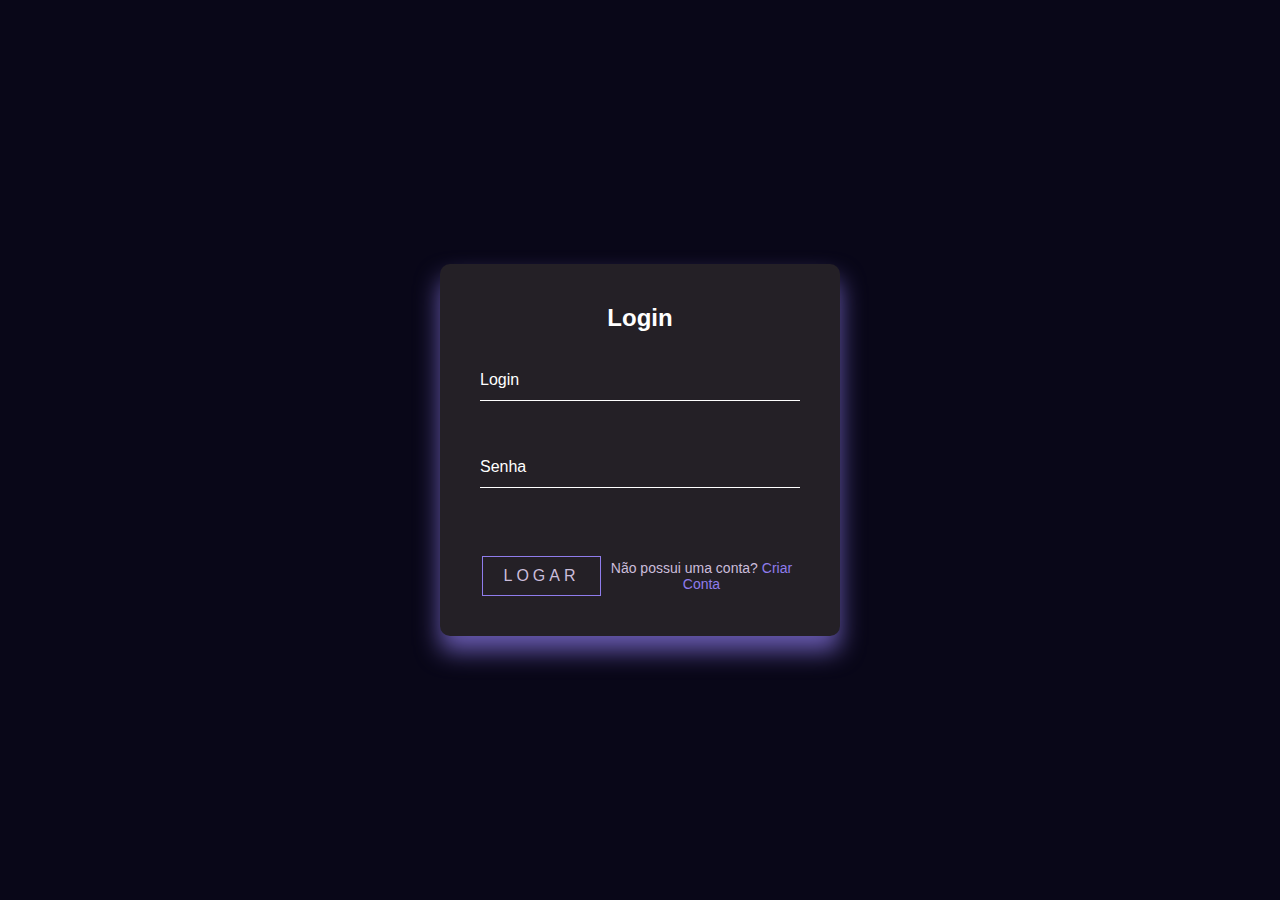
<file: Login/index.html>
<!DOCTYPE html>
<html lang="en">
<head>
    <meta charset="UTF-8">
    <meta http-equiv="X-UA-Compatible" content="IE=edge">
    <meta name="viewport" content="width=device-width, initial-scale=1.0">
    <link rel="stylesheet" href="style.css">
    <link rel="icon" href="../assets/logo.jpeg">
    <title>Login Page</title>
</head>
<body>
    <div class="login-box">
        <h2>Login</h2>
        <form>
            <div class="user-box">
                <input type="text" name="" required="">
                <label>Login</label>
            </div>
            <div class="user-box">
                <input type="password" name="" required="">
                <label>Senha</label>
            </div>

            <div class="button">
                <a id="submit" href="#">Logar</a>

                <div id="register">Não possui uma conta?
                    <a href="../Register/index.html">Criar Conta</a>
                </div>
            </div>
        </form>
    </div>
</body>
</html>
</file>
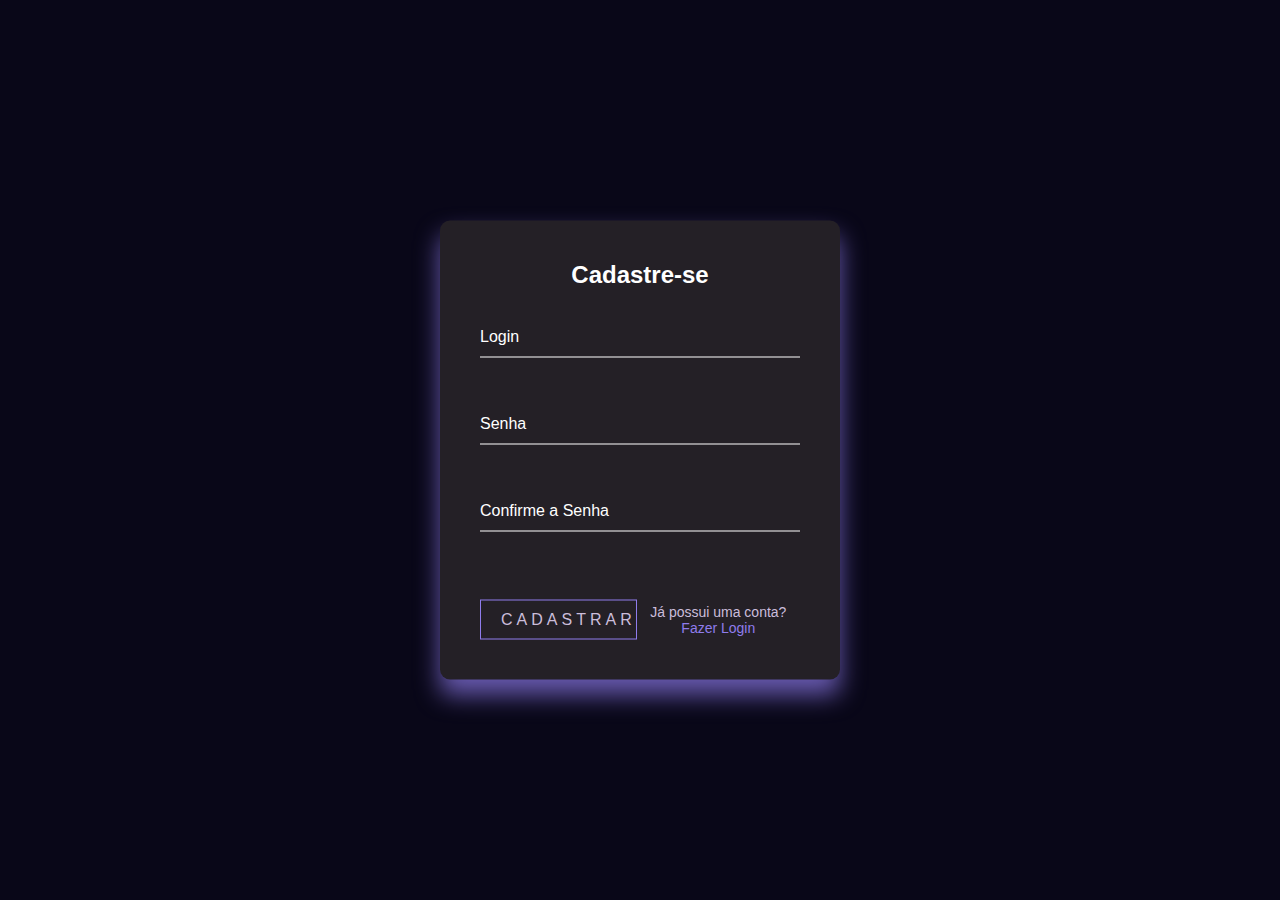
<file: Register/index.html>
<!DOCTYPE html>
<html lang="en">
<head>
    <meta charset="UTF-8">
    <meta http-equiv="X-UA-Compatible" content="IE=edge">
    <meta name="viewport" content="width=device-width, initial-scale=1.0">
    <link rel="stylesheet" href="../Register/style.css">
    <link rel="icon" href="../assets/logo.jpeg">
    <title>Register</title>
</head>
<body>
    <div class="register-box">
        <h2>Cadastre-se</h2>
        <form>
            <div class="user-box">
                <input type="text" name="" required="">
                <label>Login</label>
            </div>
            <div class="user-box">
                <input type="password" name="" required="">
                <label>Senha</label>
            </div>
            <div class="user-box">
                <input type="password" name="" required="">
                <label>Confirme a Senha</label>
            </div>
            <div class="button">
                <a id="submit" href="#">Cadastrar</a>
                <div id="register">Já possui uma conta?
                    <a href="../Login/index.html">Fazer Login</a>
                </div>
            </div>
        </form>
    </div>
</body>
</html>
</file>
<file: Login/style.css>
@import url('https://fonts.googleapis.com/css2?family=Nunito:wght@300;400;800&display=swap');

:root {
    --font-style: 'Nunito Sans', Sans-serif;
}

* {
    box-sizing: border-box;
}

body {
    background: rgb(9, 7, 24);
    font-family: var(--font-style);
}

.login-box {
    position: absolute;
    top: 50%;
    left: 50%;
    width: 400px;
    padding: 40px;
    transform: translate(-50%, -50%);
    background: #242026;
    box-shadow: 0 15px 25px rgba(143, 124, 236, 0.7);
    border-radius: 10px;
}

.login-box h2 {
    margin: 0 0 30px;
    padding: 0;
    color: #fff;
    text-align: center;
}

.login-box .user-box input {
    position: relative;
    width: 100%;
    padding: 10px 0;
    font-size: 16px;
    color: #fff;
    margin-bottom: 30px;
    border: none;
    border-bottom: 1px solid #fff;
    outline: none;
    background: transparent;
}

.login-box .user-box label {
    position: relative;
    left: 0;
    top: -60px;
    padding: 10px 0;
    font-size: 16px;
    color: #fff;
    pointer-events: none;
    transition: .5s;
}

.login-box .user-box input:focus~label,
.login-box .user-box input:valid~label {
    top: -85px;
    left: 0;
    color: #8f7cec;
    font-size: 12px;
}

#submit {
    padding: 10px 20px;
    color: #cbbddb;
    font-size: 16px;
    text-decoration: none;
    text-transform: uppercase;
    overflow: hidden;
    transition: .5s;
    letter-spacing: 4px;
    border: 1px solid #8f7cec;
    margin: auto;
}

#submit:hover {
    background: #8f7cec;
    color: #fff;
    border-radius: 5px;
    box-shadow: 0 0 5px #8f7cec, 0 0 25px #8f7cec, 0 0 50px #8f7cec,  0 0 100px #8f7cec;
}

.button {
    display: flex;
    flex-direction: row;
    margin-top: 20px;
}

#register {
    font-size: 14px;
    text-decoration: none;
    color: #cbbddb;
    margin: auto;
    width: 60%;
    text-align: center;
}

#register a {
    margin: auto;
    color: #8f7cec;
    text-decoration: none;
}
</file>
<file: Register/style.css>
@import url('https://fonts.googleapis.com/css2?family=Nunito:wght@300;400;800&display=swap');

:root {
    --font-style: 'Nunito Sans', Sans-serif;
}

* {
    box-sizing: border-box;
}

body {
    background: rgb(9, 7, 24);
    font-family: var(--font-style);
}

.register-box {
    position: absolute;
    top: 50%;
    left: 50%;
    width: 400px;
    padding: 40px;
    transform: translate(-50%, -50%);
    background: #242026;
    box-shadow: 0 15px 25px rgba(143, 124, 236, 0.7);
    border-radius: 10px;
}

.register-box h2 {
    margin: 0 0 30px;
    padding: 0;
    color: #fff;
    text-align: center;
}

.register-box .user-box input {
    position: relative;
    width: 100%;
    padding: 10px 0;
    font-size: 16px;
    color: #fff;
    margin-bottom: 30px;
    border: none;
    border-bottom: 1px solid #fff;
    outline: none;
    background: transparent;
}

.register-box .user-box label {
    position: relative;
    left: 0;
    top: -60px;
    padding: 10px 0;
    font-size: 16px;
    color: #fff;
    pointer-events: none;
    transition: .5s;
}

.register-box .user-box input:focus~label,
.register-box .user-box input:valid~label {
    top: -85px;
    left: 0;
    color: #8f7cec;
    font-size: 12px;
}

#submit {
    padding: 10px 20px;
    color: #cbbddb;
    font-size: 16px;
    text-decoration: none;
    text-transform: uppercase;
    overflow: hidden;
    transition: .5s;
    letter-spacing: 4px;
    border: 1px solid #8f7cec;
    margin: auto;
}

#submit:hover {
    background: #8f7cec;
    color: #fff;
    border-radius: 5px;
    box-shadow: 0 0 5px #8f7cec, 0 0 25px #8f7cec, 0 0 50px #8f7cec,  0 0 100px #8f7cec;
}

.button {
    display: flex;
    flex-direction: row;
    margin-top: 20px;
}

#register {
    font-size: 14px;
    text-decoration: none;
    color: #cbbddb;
    margin: auto;
    width: 60%;
    text-align: center;
}

#register a {
    margin: auto;
    color: #8f7cec;
    text-decoration: none;
}
</file>
